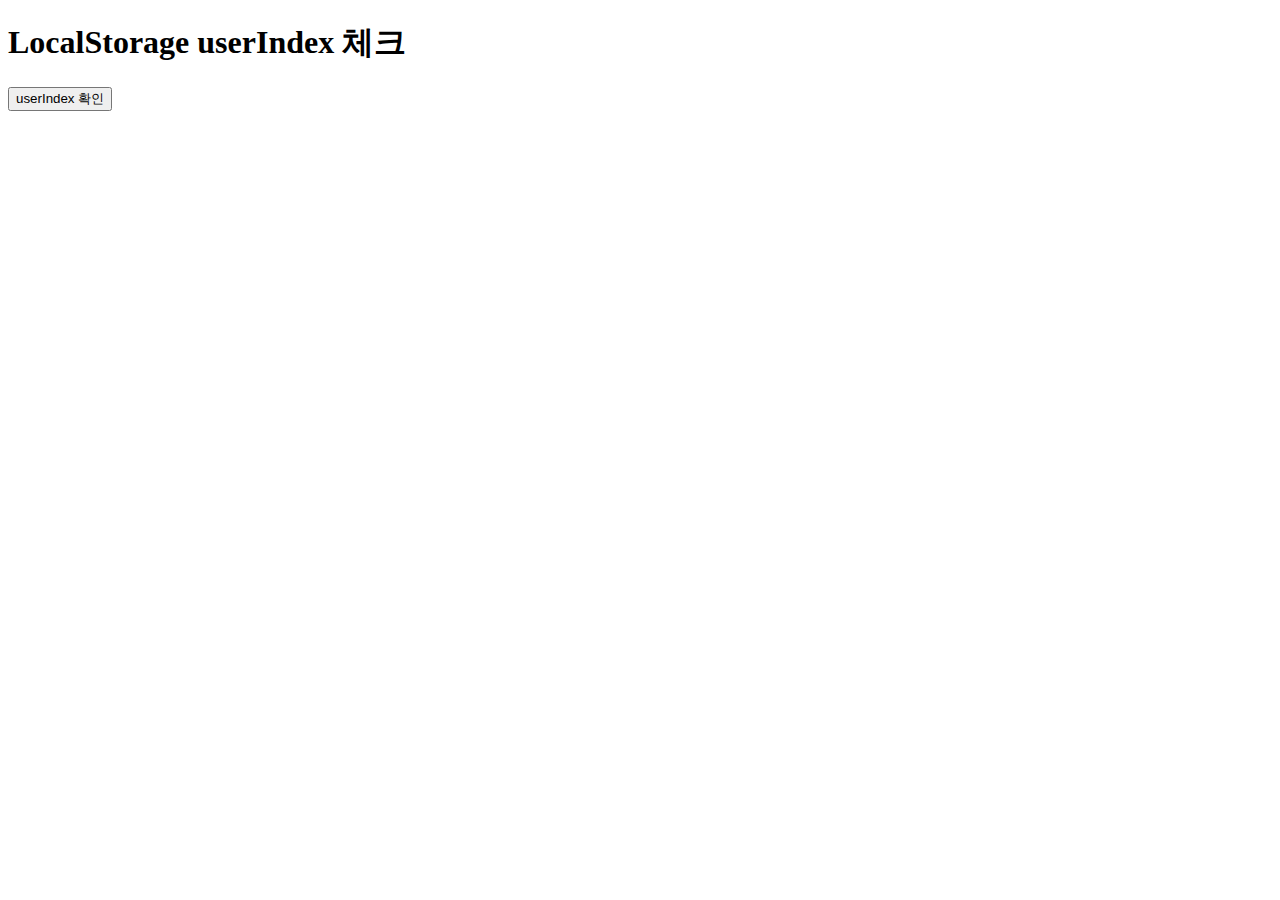
<file: Jungle_Mini/templates/index.html>
<!DOCTYPE html>
<html lang="ko">
<head>
    <meta charset="UTF-8">
    <meta name="viewport" content="width=device-width, initial-scale=1.0">
    <title>User Index Example</title>
</head>
<body>
    <h1>LocalStorage userIndex 체크</h1>
    <button id="checkBtn">userIndex 확인</button>

    <script>
        // localStorage에 기본값 설정 (없으면 0으로 초기화)
        if (localStorage.getItem("userIndex") === null || localStorage.getItem("userIndex") === "") {
            localStorage.setItem("userIndex", "0");
        }

        // 버튼 클릭 시 userIndex 확인
        document.getElementById("checkBtn").addEventListener("click", function() {
            const userIndexStr = localStorage.getItem("userIndex");

            // 문자열로 존재 여부 체크
            if (userIndexStr === null || userIndexStr === "") {
                console.log("userIndex 값이 없습니다.");
            } else {
                const userIndex = parseInt(userIndexStr, 10);
                if (isNaN(userIndex)) {
                    console.log("userIndex가 숫자가 아닙니다:", userIndexStr);
                } else {
                    console.log("userIndex 값 존재:", userIndex);
                }
            }
        });

        // 콘솔 바로 확인
        console.log("초기 userIndex:", localStorage.getItem("userIndex"));
    </script>
</body>
</html>
</file>
